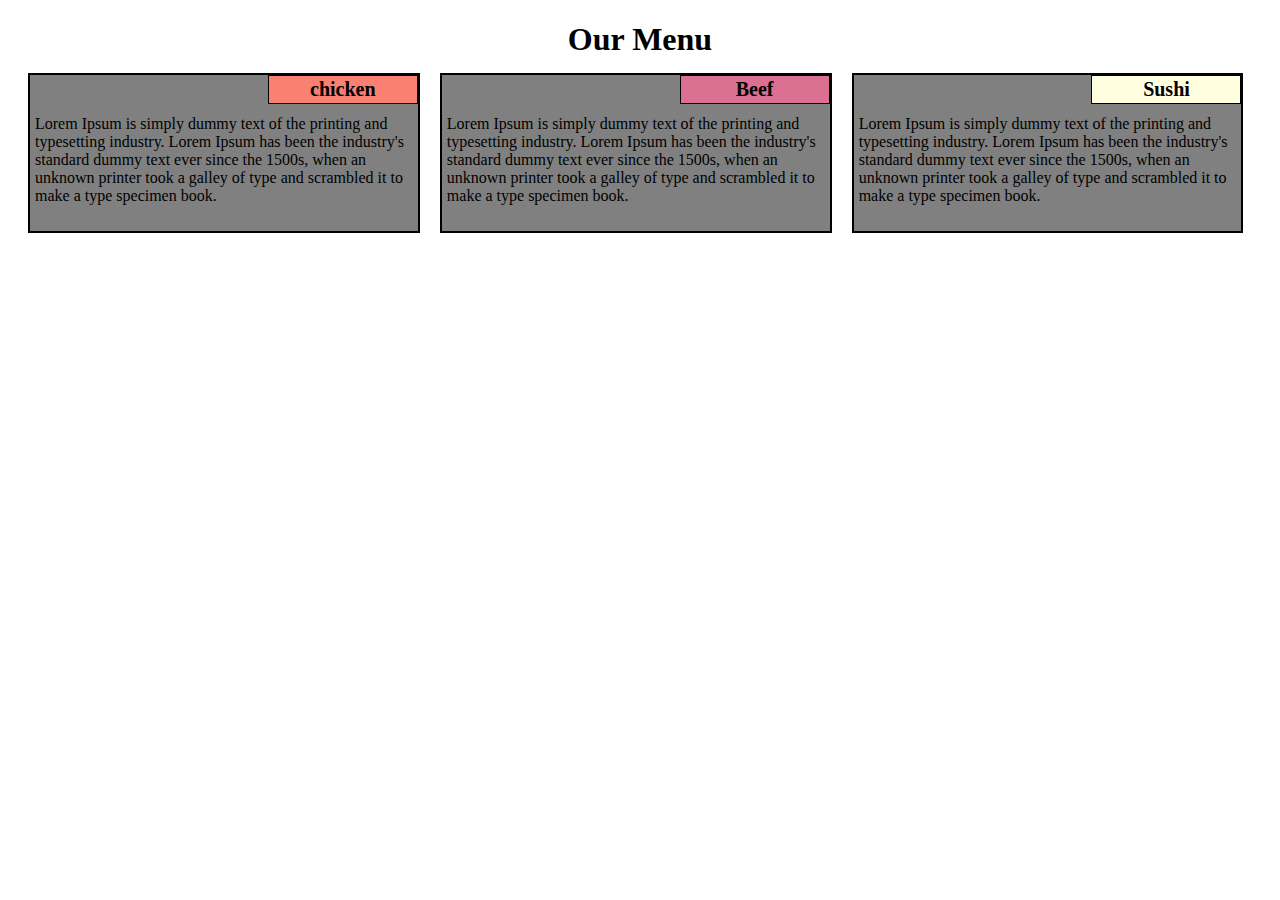
<file: mod2_solution/module2-solution.html>
<!DOCTYPE html>
<html>
<head>
<meta charset="utf-8">
<meta name="viewport" content="width=device-width, initial-scale=1">
<title>Responsive Layout</title>
<link rel="stylesheet" type="text/css" href="css/style sheet.css">



</head>
<body>
<h1>Our Menu</h1>


  <div class="row">
	  <div class="co1">
		  <div class="ch1">chicken</div>
	
    <p>Lorem Ipsum is simply dummy text of the printing and typesetting industry. Lorem Ipsum has been the industry's standard dummy text ever since the 1500s, when an unknown printer took a galley of type and scrambled it to make a type specimen book.</p></div>
  
  <div class="co2">
    <div class="beef2">Beef</div>
    <p>Lorem Ipsum is simply dummy text of the printing and typesetting industry. Lorem Ipsum has been the industry's standard dummy text ever since the 1500s, when an unknown printer took a galley of type and scrambled it to make a type specimen book.</p></div>
    
   <div class="co3">
    <div class="su3">Sushi</div>
    <p>Lorem Ipsum is simply dummy text of the printing and typesetting industry. Lorem Ipsum has been the industry's standard dummy text ever since the 1500s, when an unknown printer took a galley of type and scrambled it to make a type specimen book.</p></div>

</div>
</body>
</html>
</file>
<file: mod2_solution/css/style sheet.css>
/********** Base styles **********/
* {
  box-sizing: border-box;
}
h1 {
  margin-bottom: 15px;
text-align: center;
}



.ch1{
  position:relative;
  float: right;
  border: 1px solid black;
  background-color:salmon ;
   margin: 0;
    padding: 2px;
    width: 150px;
    text-align: center;
	font-family: Cambria, "Hoefler Text", "Liberation Serif", Times, "Times New Roman", "serif";
	font-size: 20px;
	font-weight: bold;
}
		
.beef2{
   position:relative;
  float: right;
  border: 1px solid black;
  background-color:palevioletred ;
  margin: 0;
   padding: 2px;
    width: 150px;
    text-align: center;
	font-family: Cambria, "Hoefler Text", "Liberation Serif", Times, "Times New Roman", "serif";
	font-size: 20px;
	font-weight: bold;
}

.su3{
   position:relative;
  float: right;
  border: 1px solid black;
  background-color:lightyellow ;
  margin: 0;
  padding: 2px;
   width: 150px;
   text-align: center;
	font-family: Cambria, "Hoefler Text", "Liberation Serif", Times, "Times New Roman", "serif";
	font-size: 20px;
	font-weight: bold;
}
p{
	padding: 5px;
	margin-top: 35px;
	
}

/* Simple Responsive Framework. */
.row {
  width: 100%;
 
}

.co1{
  border: 2px solid black;
width: 300px;
	background-color: grey;
	
}
.co2{
  border: 2px solid black;
 width: 300px;
	background-color: grey;
}
.co3{
  border: 2px solid black;
width: 300px;
	background-color: grey;
}
/********** Large devices only **********/
@media (min-width: 992px)
{ 
  
	.co1{
		width: 31%;
		height: 160px;
		 float: left;
		margin-left: 20px;
		
	}
	.co2{
		width: 31%;
		height: 160px;
		 float: left;
		margin-left: 20px;
		
	}
	
	.co3{width: 31%;
		height: 160px;
		 float: left;
		margin-left: 20px;
		
	
  }
}



/********** Medium devices only **********/
	@media (min-width: 768px) and (max-width: 991px){
  .co1{
		width: 47%;
		height: 160px;
		 float: left;
		margin-left: 20px;
	  margin-bottom: 20px;
	}
	.co2{
		width: 47%;
		height: 160px;
		 float: left;
		margin-left: 20px;
	}
	
	.co3{width: 95%;
		height: 160px;
		 float: left;
		margin-left: 20px;
	
  }
}
@media (max-width:767px){
	
	.co1{
		width: 100%;
		height: 150px;
		 float: left;
		
	  margin-bottom: 20px;
	}
	.co2{
		width: 100%;
		height: 150px;
		 float: left;
		 margin-bottom: 20px;
	}
	
	.co3{width: 100%;
		height: 150px;
		 float: left;
	 margin-bottom: 20px;
	
  
	
	
}
</file>
